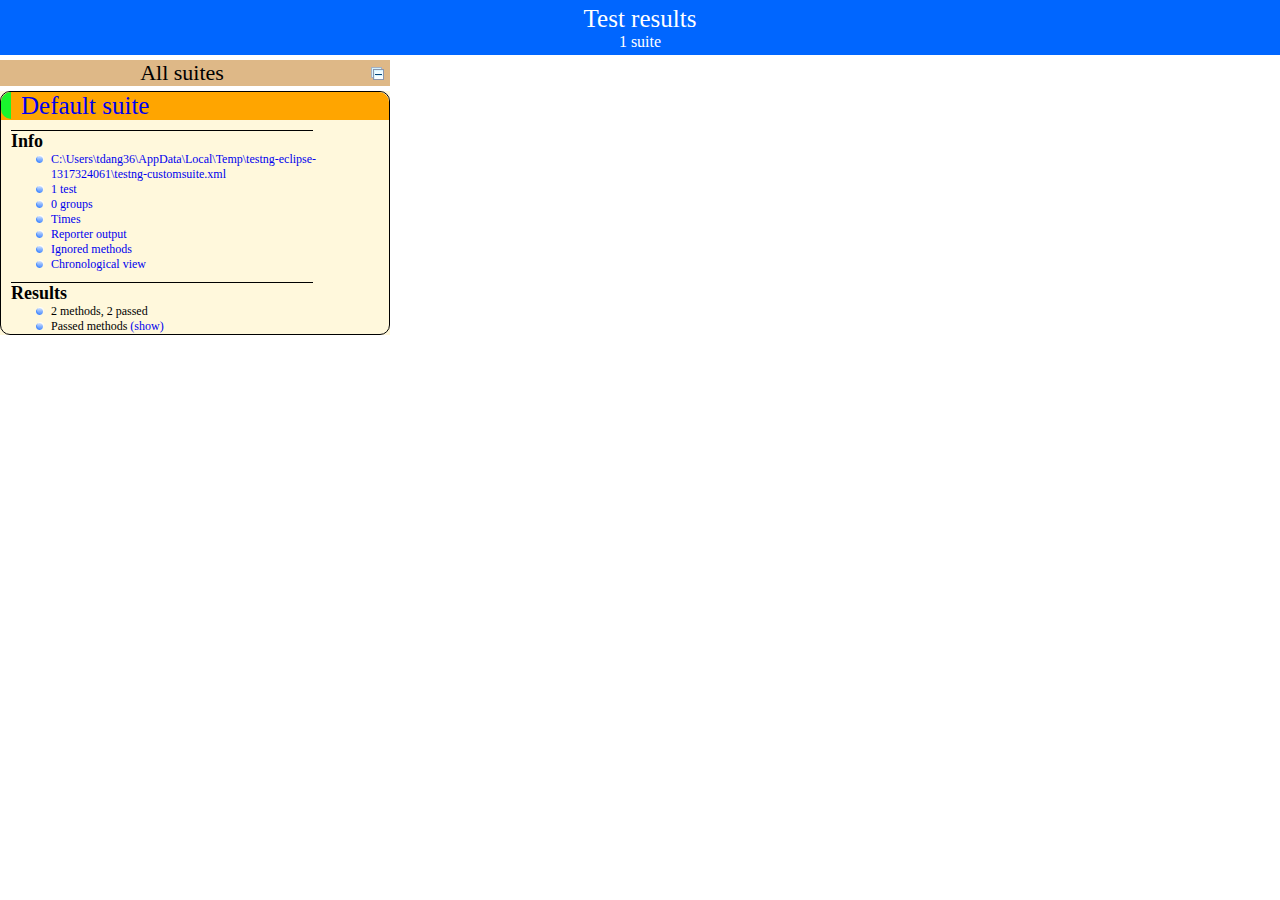
<file: test-output/index.html>
<!DOCTYPE html>

<html>
  <head>
  <meta charset='utf-8'>
  <title>TestNG reports</title>

    <link type="text/css" href="testng-reports.css" rel="stylesheet" />  
    <script type="text/javascript" src="jquery-1.7.1.min.js"></script>
    <script type="text/javascript" src="testng-reports.js"></script>
    <script type="text/javascript" src="https://www.google.com/jsapi"></script>
    <script type='text/javascript'>
      google.load('visualization', '1', {packages:['table']});
      google.setOnLoadCallback(drawTable);
      var suiteTableInitFunctions = new Array();
      var suiteTableData = new Array();
    </script>
    <!--
      <script type="text/javascript" src="jquery-ui/js/jquery-ui-1.8.16.custom.min.js"></script>
     -->
  </head>

  <body>
    <div class="top-banner-root">
      <span class="top-banner-title-font">Test results</span>
      <br/>
      <span class="top-banner-font-1">1 suite</span>
    </div> <!-- top-banner-root -->
    <div class="navigator-root">
      <div class="navigator-suite-header">
        <span>All suites</span>
        <a href="#" class="collapse-all-link" title="Collapse/expand all the suites">
          <img class="collapse-all-icon" src="collapseall.gif">
          </img> <!-- collapse-all-icon -->
        </a> <!-- collapse-all-link -->
      </div> <!-- navigator-suite-header -->
      <div class="suite">
        <div class="rounded-window">
          <div class="suite-header light-rounded-window-top">
            <a href="#" class="navigator-link" panel-name="suite-Default_suite">
              <span class="suite-name border-passed">Default suite</span>
            </a> <!-- navigator-link -->
          </div> <!-- suite-header light-rounded-window-top -->
          <div class="navigator-suite-content">
            <div class="suite-section-title">
              <span>Info</span>
            </div> <!-- suite-section-title -->
            <div class="suite-section-content">
              <ul>
                <li>
                  <a href="#" class="navigator-link " panel-name="test-xml-Default_suite">
                    <span>C:\Users\tdang36\AppData\Local\Temp\testng-eclipse-1317324061\testng-customsuite.xml</span>
                  </a> <!-- navigator-link  -->
                </li>
                <li>
                  <a href="#" class="navigator-link " panel-name="testlist-Default_suite">
                    <span class="test-stats">1 test</span>
                  </a> <!-- navigator-link  -->
                </li>
                <li>
                  <a href="#" class="navigator-link " panel-name="group-Default_suite">
                    <span>0 groups</span>
                  </a> <!-- navigator-link  -->
                </li>
                <li>
                  <a href="#" class="navigator-link " panel-name="times-Default_suite">
                    <span>Times</span>
                  </a> <!-- navigator-link  -->
                </li>
                <li>
                  <a href="#" class="navigator-link " panel-name="reporter-Default_suite">
                    <span>Reporter output</span>
                  </a> <!-- navigator-link  -->
                </li>
                <li>
                  <a href="#" class="navigator-link " panel-name="ignored-methods-Default_suite">
                    <span>Ignored methods</span>
                  </a> <!-- navigator-link  -->
                </li>
                <li>
                  <a href="#" class="navigator-link " panel-name="chronological-Default_suite">
                    <span>Chronological view</span>
                  </a> <!-- navigator-link  -->
                </li>
              </ul>
            </div> <!-- suite-section-content -->
            <div class="result-section">
              <div class="suite-section-title">
                <span>Results</span>
              </div> <!-- suite-section-title -->
              <div class="suite-section-content">
                <ul>
                  <li>
                    <span class="method-stats">2 methods,   2 passed</span>
                  </li>
                  <li>
                    <span class="method-list-title passed">Passed methods</span>
                    <span class="show-or-hide-methods passed">
                      <a href="#" panel-name="suite-Default_suite" class="hide-methods passed suite-Default_suite"> (hide)</a> <!-- hide-methods passed suite-Default_suite -->
                      <a href="#" panel-name="suite-Default_suite" class="show-methods passed suite-Default_suite"> (show)</a> <!-- show-methods passed suite-Default_suite -->
                    </span>
                    <div class="method-list-content passed suite-Default_suite">
                      <span>
                        <img width="3%" src="passed.png"/>
                        <a href="#" class="method navigator-link" panel-name="suite-Default_suite" title="com.csc.automationtest.LoginTestNG" hash-for-method="testHome">testHome</a> <!-- method navigator-link -->
                      </span>
                      <br/>
                      <span>
                        <img width="3%" src="passed.png"/>
                        <a href="#" class="method navigator-link" panel-name="suite-Default_suite" title="com.csc.automationtest.LoginTestNG" hash-for-method="testLogin">testLogin</a> <!-- method navigator-link -->
                      </span>
                      <br/>
                    </div> <!-- method-list-content passed suite-Default_suite -->
                  </li>
                </ul>
              </div> <!-- suite-section-content -->
            </div> <!-- result-section -->
          </div> <!-- navigator-suite-content -->
        </div> <!-- rounded-window -->
      </div> <!-- suite -->
    </div> <!-- navigator-root -->
    <div class="wrapper">
      <div class="main-panel-root">
        <div panel-name="suite-Default_suite" class="panel Default_suite">
          <div class="suite-Default_suite-class-passed">
            <div class="main-panel-header rounded-window-top">
              <img src="passed.png"/>
              <span class="class-name">com.csc.automationtest.LoginTestNG</span>
            </div> <!-- main-panel-header rounded-window-top -->
            <div class="main-panel-content rounded-window-bottom">
              <div class="method">
                <div class="method-content">
                  <a name="testHome">
                  </a> <!-- testHome -->
                  <span class="method-name">testHome</span>
                </div> <!-- method-content -->
              </div> <!-- method -->
              <div class="method">
                <div class="method-content">
                  <a name="testLogin">
                  </a> <!-- testLogin -->
                  <span class="method-name">testLogin</span>
                </div> <!-- method-content -->
              </div> <!-- method -->
            </div> <!-- main-panel-content rounded-window-bottom -->
          </div> <!-- suite-Default_suite-class-passed -->
        </div> <!-- panel Default_suite -->
        <div panel-name="test-xml-Default_suite" class="panel">
          <div class="main-panel-header rounded-window-top">
            <span class="header-content">C:\Users\tdang36\AppData\Local\Temp\testng-eclipse-1317324061\testng-customsuite.xml</span>
          </div> <!-- main-panel-header rounded-window-top -->
          <div class="main-panel-content rounded-window-bottom">
            <pre>
&lt;?xml version=&quot;1.0&quot; encoding=&quot;UTF-8&quot;?&gt;
&lt;!DOCTYPE suite SYSTEM &quot;http://testng.org/testng-1.0.dtd&quot;&gt;
&lt;suite guice-stage=&quot;DEVELOPMENT&quot; name=&quot;Default suite&quot;&gt;
  &lt;test verbose=&quot;2&quot; name=&quot;Default test&quot;&gt;
    &lt;classes&gt;
      &lt;class name=&quot;com.csc.automationtest.LoginTestNG&quot;/&gt;
    &lt;/classes&gt;
  &lt;/test&gt; &lt;!-- Default test --&gt;
&lt;/suite&gt; &lt;!-- Default suite --&gt;
            </pre>
          </div> <!-- main-panel-content rounded-window-bottom -->
        </div> <!-- panel -->
        <div panel-name="testlist-Default_suite" class="panel">
          <div class="main-panel-header rounded-window-top">
            <span class="header-content">Tests for Default suite</span>
          </div> <!-- main-panel-header rounded-window-top -->
          <div class="main-panel-content rounded-window-bottom">
            <ul>
              <li>
                <span class="test-name">Default test (1 class)</span>
              </li>
            </ul>
          </div> <!-- main-panel-content rounded-window-bottom -->
        </div> <!-- panel -->
        <div panel-name="group-Default_suite" class="panel">
          <div class="main-panel-header rounded-window-top">
            <span class="header-content">Groups for Default suite</span>
          </div> <!-- main-panel-header rounded-window-top -->
          <div class="main-panel-content rounded-window-bottom">
          </div> <!-- main-panel-content rounded-window-bottom -->
        </div> <!-- panel -->
        <div panel-name="times-Default_suite" class="panel">
          <div class="main-panel-header rounded-window-top">
            <span class="header-content">Times for Default suite</span>
          </div> <!-- main-panel-header rounded-window-top -->
          <div class="main-panel-content rounded-window-bottom">
            <div class="times-div">
              <script type="text/javascript">
suiteTableInitFunctions.push('tableData_Default_suite');
function tableData_Default_suite() {
var data = new google.visualization.DataTable();
data.addColumn('number', 'Number');
data.addColumn('string', 'Method');
data.addColumn('string', 'Class');
data.addColumn('number', 'Time (ms)');
data.addRows(2);
data.setCell(0, 0, 0)
data.setCell(0, 1, 'testLogin')
data.setCell(0, 2, 'com.csc.automationtest.LoginTestNG')
data.setCell(0, 3, 4719);
data.setCell(1, 0, 1)
data.setCell(1, 1, 'testHome')
data.setCell(1, 2, 'com.csc.automationtest.LoginTestNG')
data.setCell(1, 3, 10);
window.suiteTableData['Default_suite']= { tableData: data, tableDiv: 'times-div-Default_suite'}
return data;
}
              </script>
              <span class="suite-total-time">Total running time: 4 seconds</span>
              <div id="times-div-Default_suite">
              </div> <!-- times-div-Default_suite -->
            </div> <!-- times-div -->
          </div> <!-- main-panel-content rounded-window-bottom -->
        </div> <!-- panel -->
        <div panel-name="reporter-Default_suite" class="panel">
          <div class="main-panel-header rounded-window-top">
            <span class="header-content">Reporter output for Default suite</span>
          </div> <!-- main-panel-header rounded-window-top -->
          <div class="main-panel-content rounded-window-bottom">
          </div> <!-- main-panel-content rounded-window-bottom -->
        </div> <!-- panel -->
        <div panel-name="ignored-methods-Default_suite" class="panel">
          <div class="main-panel-header rounded-window-top">
            <span class="header-content">0 ignored methods</span>
          </div> <!-- main-panel-header rounded-window-top -->
          <div class="main-panel-content rounded-window-bottom">
          </div> <!-- main-panel-content rounded-window-bottom -->
        </div> <!-- panel -->
        <div panel-name="chronological-Default_suite" class="panel">
          <div class="main-panel-header rounded-window-top">
            <span class="header-content">Methods in chronological order</span>
          </div> <!-- main-panel-header rounded-window-top -->
          <div class="main-panel-content rounded-window-bottom">
            <div class="chronological-class">
              <div class="chronological-class-name">com.csc.automationtest.LoginTestNG</div> <!-- chronological-class-name -->
              <div class="configuration-class before">
                <span class="method-name">setUp</span>
                <span class="method-start">0 ms</span>
              </div> <!-- configuration-class before -->
              <div class="test-method">
                <span class="method-name">testLogin</span>
                <span class="method-start">8775 ms</span>
              </div> <!-- test-method -->
              <div class="test-method">
                <span class="method-name">testHome</span>
                <span class="method-start">13500 ms</span>
              </div> <!-- test-method -->
              <div class="configuration-class after">
                <span class="method-name">tearDown</span>
                <span class="method-start">13510 ms</span>
              </div> <!-- configuration-class after -->
          </div> <!-- main-panel-content rounded-window-bottom -->
        </div> <!-- panel -->
      </div> <!-- main-panel-root -->
    </div> <!-- wrapper -->
  </body>
</html>
</file>
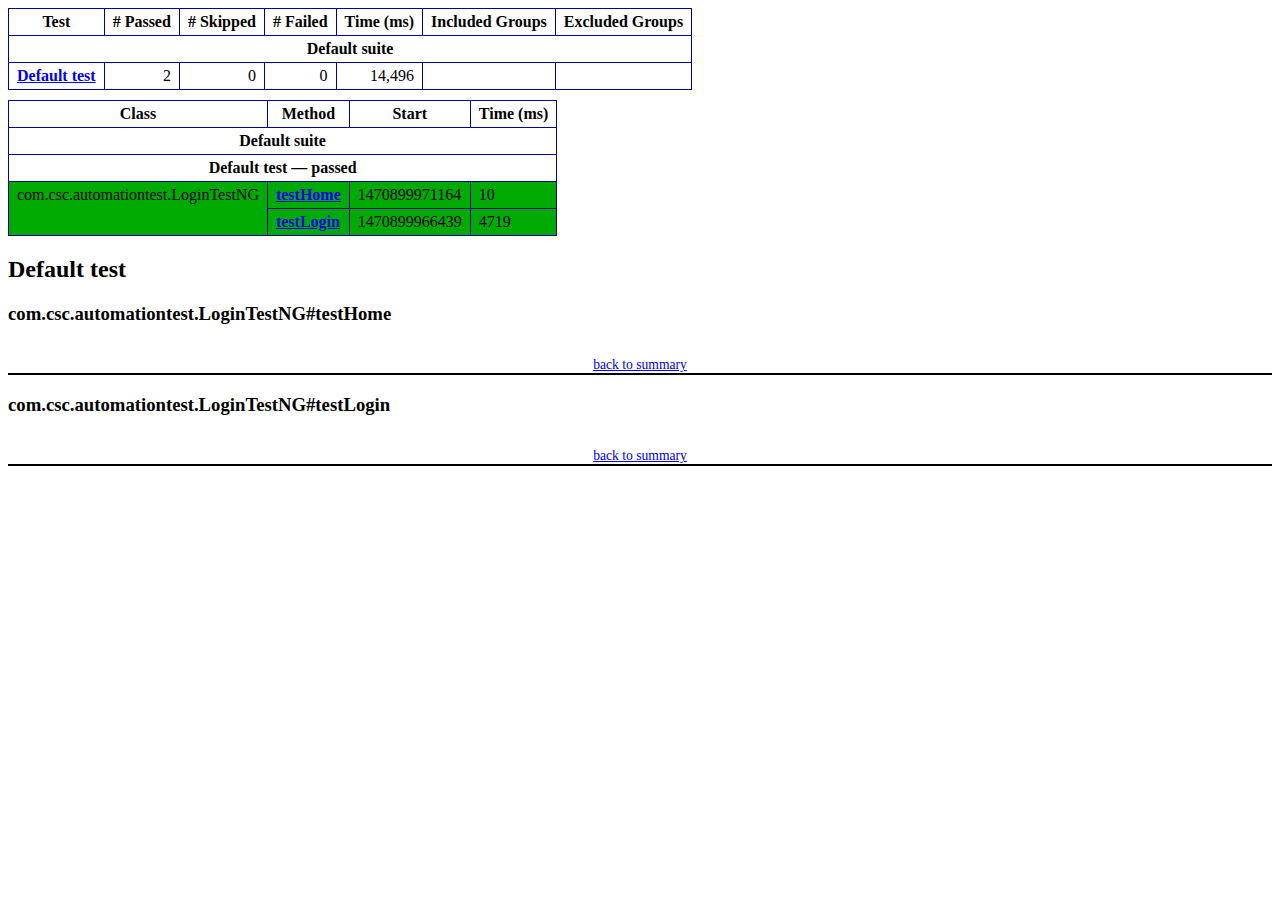
<file: test-output/emailable-report.html>
<!DOCTYPE html PUBLIC "-//W3C//DTD XHTML 1.1//EN" "http://www.w3.org/TR/xhtml11/DTD/xhtml11.dtd">
<html xmlns="http://www.w3.org/1999/xhtml"><head><title>TestNG Report</title><style type="text/css">table {margin-bottom:10px;border-collapse:collapse;empty-cells:show}th,td {border:1px solid #009;padding:.25em .5em}th {vertical-align:bottom}td {vertical-align:top}table a {font-weight:bold}.stripe td {background-color: #E6EBF9}.num {text-align:right}.passedodd td {background-color: #3F3}.passedeven td {background-color: #0A0}.skippedodd td {background-color: #DDD}.skippedeven td {background-color: #CCC}.failedodd td,.attn {background-color: #F33}.failedeven td,.stripe .attn {background-color: #D00}.stacktrace {white-space:pre;font-family:monospace}.totop {font-size:85%;text-align:center;border-bottom:2px solid #000}</style></head><body><table><tr><th>Test</th><th># Passed</th><th># Skipped</th><th># Failed</th><th>Time (ms)</th><th>Included Groups</th><th>Excluded Groups</th></tr><tr><th colspan="7">Default suite</th></tr><tr><td><a href="#t0">Default test</a></td><td class="num">2</td><td class="num">0</td><td class="num">0</td><td class="num">14,496</td><td></td><td></td></tr></table><table><thead><tr><th>Class</th><th>Method</th><th>Start</th><th>Time (ms)</th></tr></thead><tbody><tr><th colspan="4">Default suite</th></tr></tbody><tbody id="t0"><tr><th colspan="4">Default test &#8212; passed</th></tr><tr class="passedeven"><td rowspan="2">com.csc.automationtest.LoginTestNG</td><td><a href="#m0">testHome</a></td><td rowspan="1">1470899971164</td><td rowspan="1">10</td></tr><tr class="passedeven"><td><a href="#m1">testLogin</a></td><td rowspan="1">1470899966439</td><td rowspan="1">4719</td></tr></tbody></table><h2>Default test</h2><h3 id="m0">com.csc.automationtest.LoginTestNG#testHome</h3><table class="result"></table><p class="totop"><a href="#summary">back to summary</a></p><h3 id="m1">com.csc.automationtest.LoginTestNG#testLogin</h3><table class="result"></table><p class="totop"><a href="#summary">back to summary</a></p></body></html>
</file>
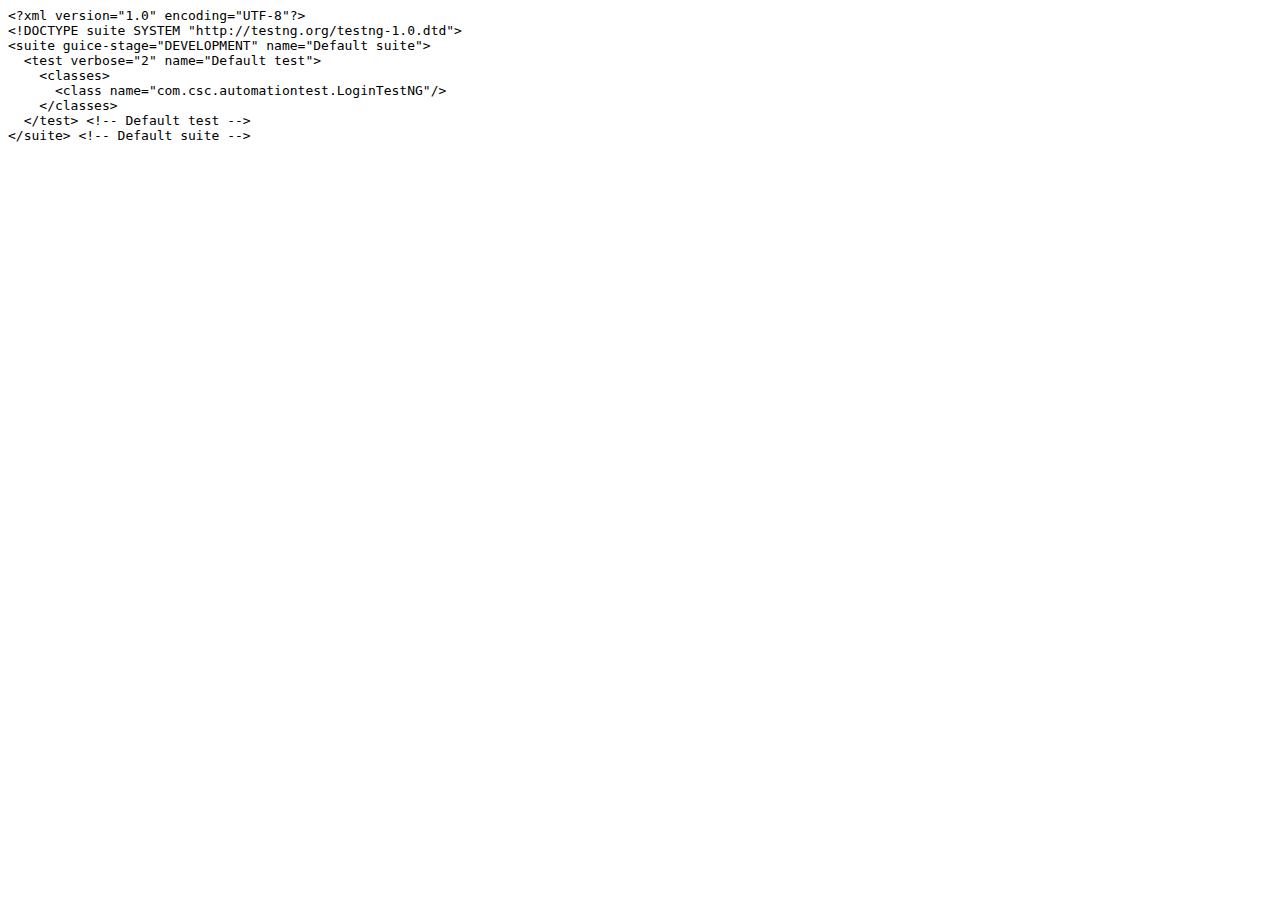
<file: test-output/old/Default suite/testng.xml.html>
<html><head><title>testng.xml for Default suite</title></head><body><tt>&lt;?xml&nbsp;version="1.0"&nbsp;encoding="UTF-8"?&gt;<br/>&lt;!DOCTYPE&nbsp;suite&nbsp;SYSTEM&nbsp;"http://testng.org/testng-1.0.dtd"&gt;<br/>&lt;suite&nbsp;guice-stage="DEVELOPMENT"&nbsp;name="Default&nbsp;suite"&gt;<br/>&nbsp;&nbsp;&lt;test&nbsp;verbose="2"&nbsp;name="Default&nbsp;test"&gt;<br/>&nbsp;&nbsp;&nbsp;&nbsp;&lt;classes&gt;<br/>&nbsp;&nbsp;&nbsp;&nbsp;&nbsp;&nbsp;&lt;class&nbsp;name="com.csc.automationtest.LoginTestNG"/&gt;<br/>&nbsp;&nbsp;&nbsp;&nbsp;&lt;/classes&gt;<br/>&nbsp;&nbsp;&lt;/test&gt;&nbsp;&lt;!--&nbsp;Default&nbsp;test&nbsp;--&gt;<br/>&lt;/suite&gt;&nbsp;&lt;!--&nbsp;Default&nbsp;suite&nbsp;--&gt;<br/></tt></body></html>
</file>
<file: test-output/testng-reports.css>
body {
    margin: 0px 0px 5px 5px;
}

ul {
    margin: 0px;
}

li {
    list-style-type: none;
}

a {
    text-decoration: none;
}

a:hover {
    text-decoration: underline;
}

.navigator-selected {
    background: #ffa500;
}

.wrapper {
    position: absolute;
    top: 60px;
    bottom: 0;
    left: 400px;
    right: 0;
    overflow: auto;
}

.navigator-root {
    position: absolute;
    top: 60px;
    bottom: 0;
    left: 0;
    width: 400px;
    overflow-y: auto;
}

.suite {
    margin: 0px 10px 10px 0px;
    background-color: #fff8dc;
}

.suite-name {
    padding-left: 10px;
    font-size: 25px;
    font-family: Times;
}

.main-panel-header {
    padding: 5px;
    background-color: #9FB4D9; //afeeee;
    font-family: monospace;
    font-size: 18px;
}

.main-panel-content {
    padding: 5px;
    margin-bottom: 10px;
    background-color: #DEE8FC; //d0ffff;
}

.rounded-window {
    border-radius: 10px;
    border-style: solid;
    border-width: 1px;
}

.rounded-window-top {
    border-top-right-radius: 10px 10px;
    border-top-left-radius: 10px 10px;
    border-style: solid;
    border-width: 1px;
    overflow: auto;
}

.light-rounded-window-top {
    border-top-right-radius: 10px 10px;
    border-top-left-radius: 10px 10px;
}

.rounded-window-bottom {
    border-style: solid;
    border-width: 0px 1px 1px 1px;
    border-bottom-right-radius: 10px 10px;
    border-bottom-left-radius: 10px 10px;
    overflow: auto;
}

.method-name {
    font-size: 12px;
    font-family: monospace;
}

.method-content {
    border-style: solid;
    border-width: 0px 0px 1px 0px;
    margin-bottom: 10;
    padding-bottom: 5px;
    width: 80%;
}

.parameters {
    font-size: 14px;
    font-family: monospace;
}

.stack-trace {
    white-space: pre;
    font-family: monospace;
    font-size: 12px;
    font-weight: bold;
    margin-top: 0px;
    margin-left: 20px;
}

.testng-xml {
    font-family: monospace;
}

.method-list-content {
    margin-left: 10px;
}

.navigator-suite-content {
    margin-left: 10px;
    font: 12px 'Lucida Grande';
}

.suite-section-title {
    margin-top: 10px;
    width: 80%;
    border-style: solid;
    border-width: 1px 0px 0px 0px;
    font-family: Times;
    font-size: 18px;
    font-weight: bold;
}

.suite-section-content {
    list-style-image: url(bullet_point.png);
}

.top-banner-root {
    position: absolute;
    top: 0;
    height: 45px;
    left: 0;
    right: 0;
    padding: 5px;
    margin: 0px 0px 5px 0px;
    background-color: #0066ff;
    font-family: Times;
    color: #fff;
    text-align: center;
}

.top-banner-title-font {
    font-size: 25px;
}

.test-name {
    font-family: 'Lucida Grande';
    font-size: 16px;
}

.suite-icon {
    padding: 5px;
    float: right;
    height: 20;
}

.test-group {
    font: 20px 'Lucida Grande';
    margin: 5px 5px 10px 5px;
    border-width: 0px 0px 1px 0px;
    border-style: solid;
    padding: 5px;
}

.test-group-name {
    font-weight: bold;
}

.method-in-group {
    font-size: 16px;
    margin-left: 80px;
}

table.google-visualization-table-table {
    width: 100%;
}

.reporter-method-name {
    font-size: 14px;
    font-family: monospace;
}

.reporter-method-output-div {
    padding: 5px;
    margin: 0px 0px 5px 20px;
    font-size: 12px;
    font-family: monospace;
    border-width: 0px 0px 0px 1px;
    border-style: solid;
}

.ignored-class-div {
    font-size: 14px;
    font-family: monospace;
}

.ignored-methods-div {
    padding: 5px;
    margin: 0px 0px 5px 20px;
    font-size: 12px;
    font-family: monospace;
    border-width: 0px 0px 0px 1px;
    border-style: solid;
}

.border-failed {
    border-top-left-radius: 10px 10px;
    border-bottom-left-radius: 10px 10px;
    border-style: solid;
    border-width: 0px 0px 0px 10px;
    border-color: #f00;
}

.border-skipped {
    border-top-left-radius: 10px 10px;
    border-bottom-left-radius: 10px 10px;
    border-style: solid;
    border-width: 0px 0px 0px 10px;
    border-color: #edc600;
}

.border-passed {
    border-top-left-radius: 10px 10px;
    border-bottom-left-radius: 10px 10px;
    border-style: solid;
    border-width: 0px 0px 0px 10px;
    border-color: #19f52d;
}

.times-div {
    text-align: center;
    padding: 5px;
}

.suite-total-time {
    font: 16px 'Lucida Grande';
}

.configuration-suite {
    margin-left: 20px;
}

.configuration-test {
    margin-left: 40px;
}

.configuration-class {
    margin-left: 60px;
}

.configuration-method {
    margin-left: 80px;
}

.test-method {
    margin-left: 100px;
}

.chronological-class {
    background-color: #0ccff;
    border-style: solid;
    border-width: 0px 0px 1px 1px;
}

.method-start {
    float: right;
}

.chronological-class-name {
    padding: 0px 0px 0px 5px;
    color: #008;
}

.after, .before, .test-method {
    font-family: monospace;
    font-size: 14px;
}

.navigator-suite-header {
    font-size: 22px;
    margin: 0px 10px 5px 0px;
    background-color: #deb887;
    text-align: center;
}

.collapse-all-icon {
    padding: 5px;
    float: right;
}
</file>
